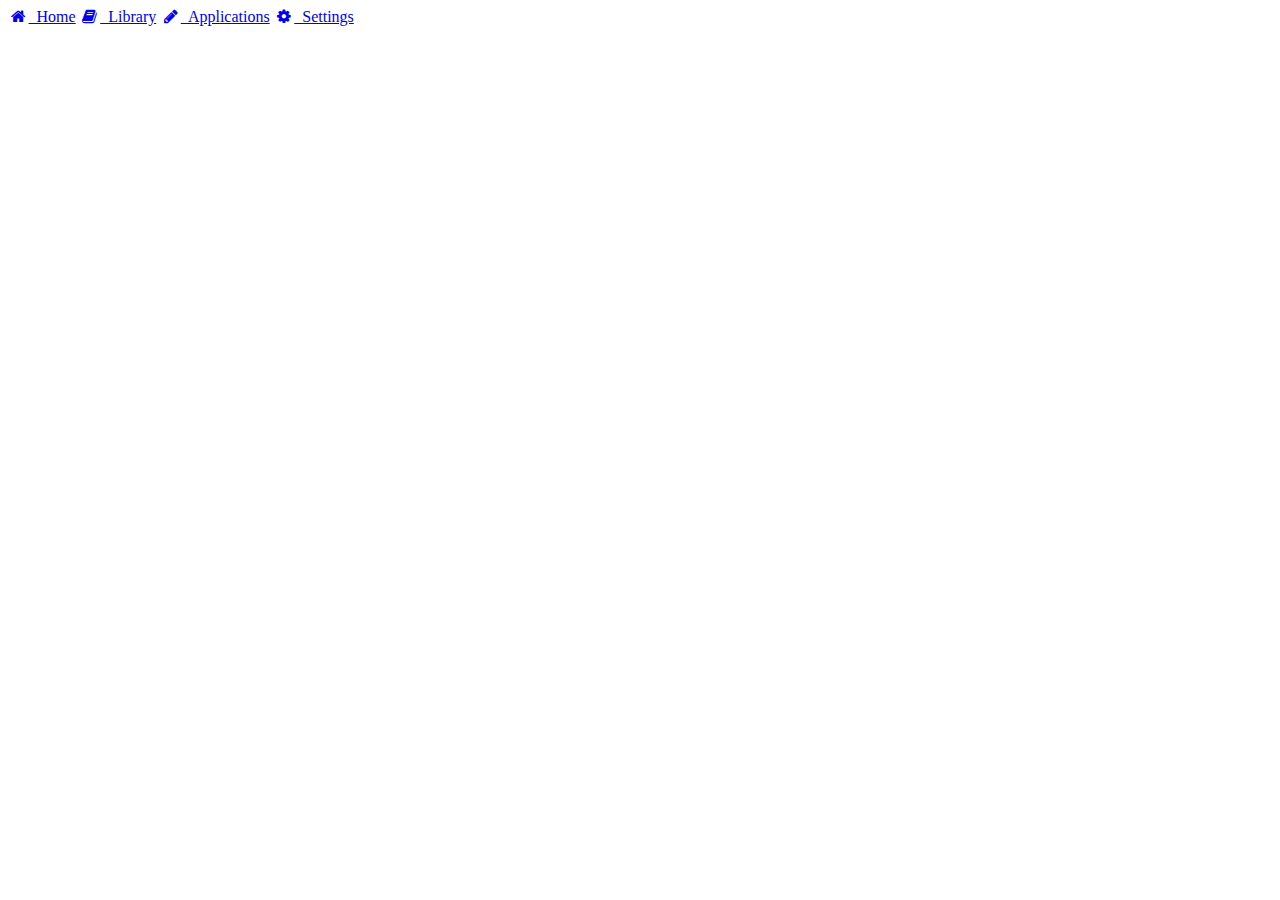
<file: xmw/font-awesome-4.7.0/Untitled.html.tmp.html>
<!DOCTYPE html>
<html>
	<head>
		<meta charset="UTF-8">
		<link href="http://netdna.bootstrapcdn.com/font-awesome/4.7.0/css/font-awesome.min.css" rel="stylesheet">
		<title>123</title>
	</head>
	<body>


	<div class="list-group">
		<a class="list-group-item" href="#"><i class="fa fa-home fa-fw"></i>&nbsp; Home</a>
		<a class="list-group-item" href="#"><i class="fa fa-book fa-fw"></i>&nbsp; Library</a>
		<a class="list-group-item" href="#"><i class="fa fa-pencil fa-fw"></i>&nbsp; Applications</a>
		<a class="list-group-item" href="#"><i class="fa fa-cog fa-fw"></i>&nbsp; Settings</a>
	</div>
				
	
		
	</body>
</html>
</file>
